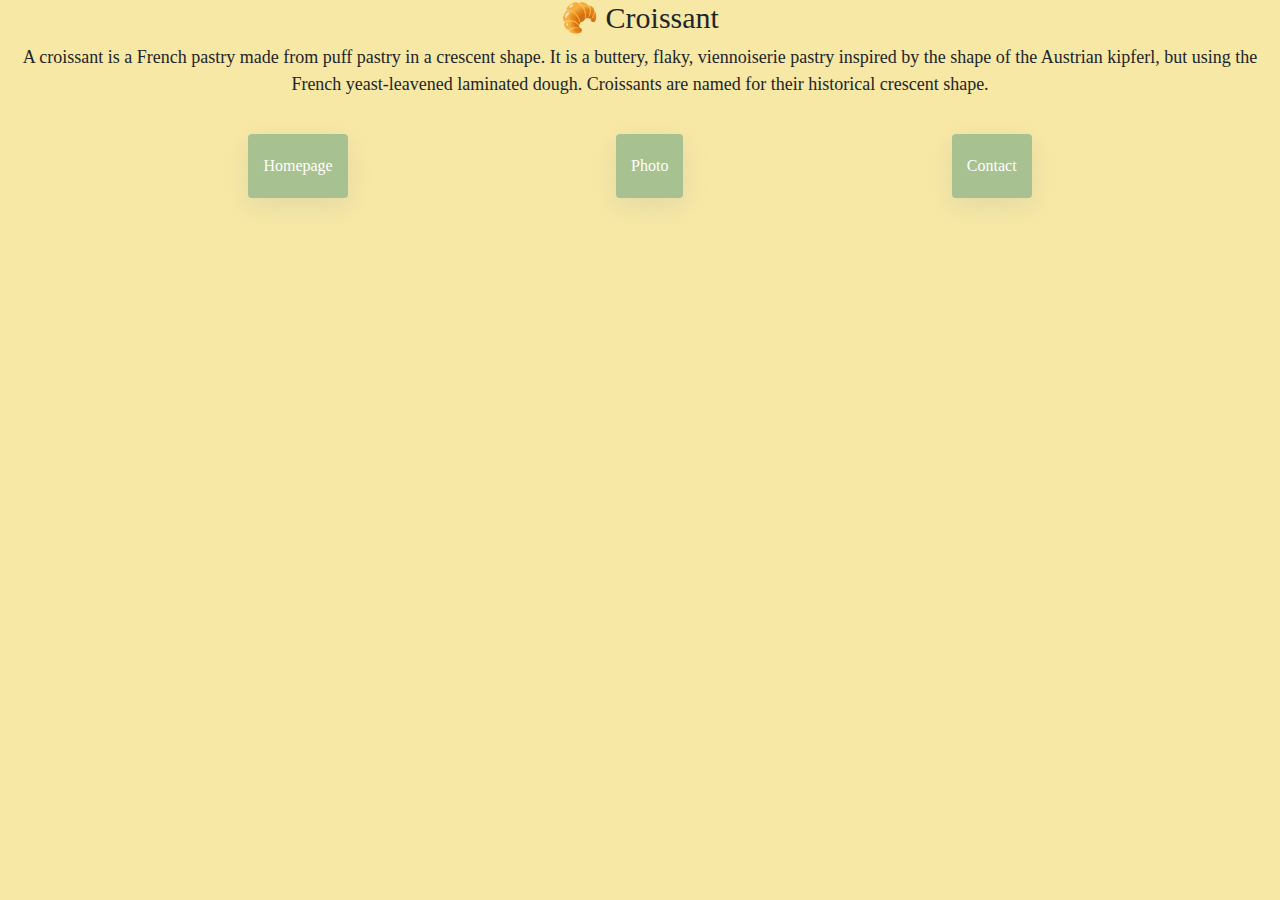
<file: index.html>
<!DOCTYPE html>
<html lang="en">
  <head>
    <meta charset="UTF-8" />
    <meta
      name="description"
      content="A brief history of the orgin of the French staple: Croissant"
    />
    <meta name="viewport" content="width=device-width, initial-scale=1.0" />
    <link
      href="https://cdn.jsdelivr.net/npm/bootstrap@5.3.3/dist/css/bootstrap.min.css"
      rel="stylesheet"
      integrity="sha384-QWTKZyjpPEjISv5WaRU9OFeRpok6YctnYmDr5pNlyT2bRjXh0JMhjY6hW+ALEwIH"
      crossorigin="anonymous"
    />
    <link rel="stylesheet" href="styles/app.css" />
    <title>History of Croissants -- Croissant.com</title>
  </head>
  <body>
    <h1>🥐 Croissant</h1>
    <p>
      A croissant is a French pastry made from puff pastry in a crescent shape.
      It is a buttery, flaky, viennoiserie pastry inspired by the shape of the
      Austrian kipferl, but using the French yeast-leavened laminated dough.
      Croissants are named for their historical crescent shape.
    </p>
    <div class="navigation-links">
      <a href="index.html" class="homepage" title="Homepage -- Croissant.com"
        >Homepage</a
      >
      <a
        href="photo.html"
        class="photo"
        title="The best Croissant -- Croissant.com"
        >Photo</a
      >
      <a
        href="contact.html"
        class="contact"
        title="Contact Page -- Croissant.com"
        >Contact</a
      >
    </div>
  </body>
</html>
</file>
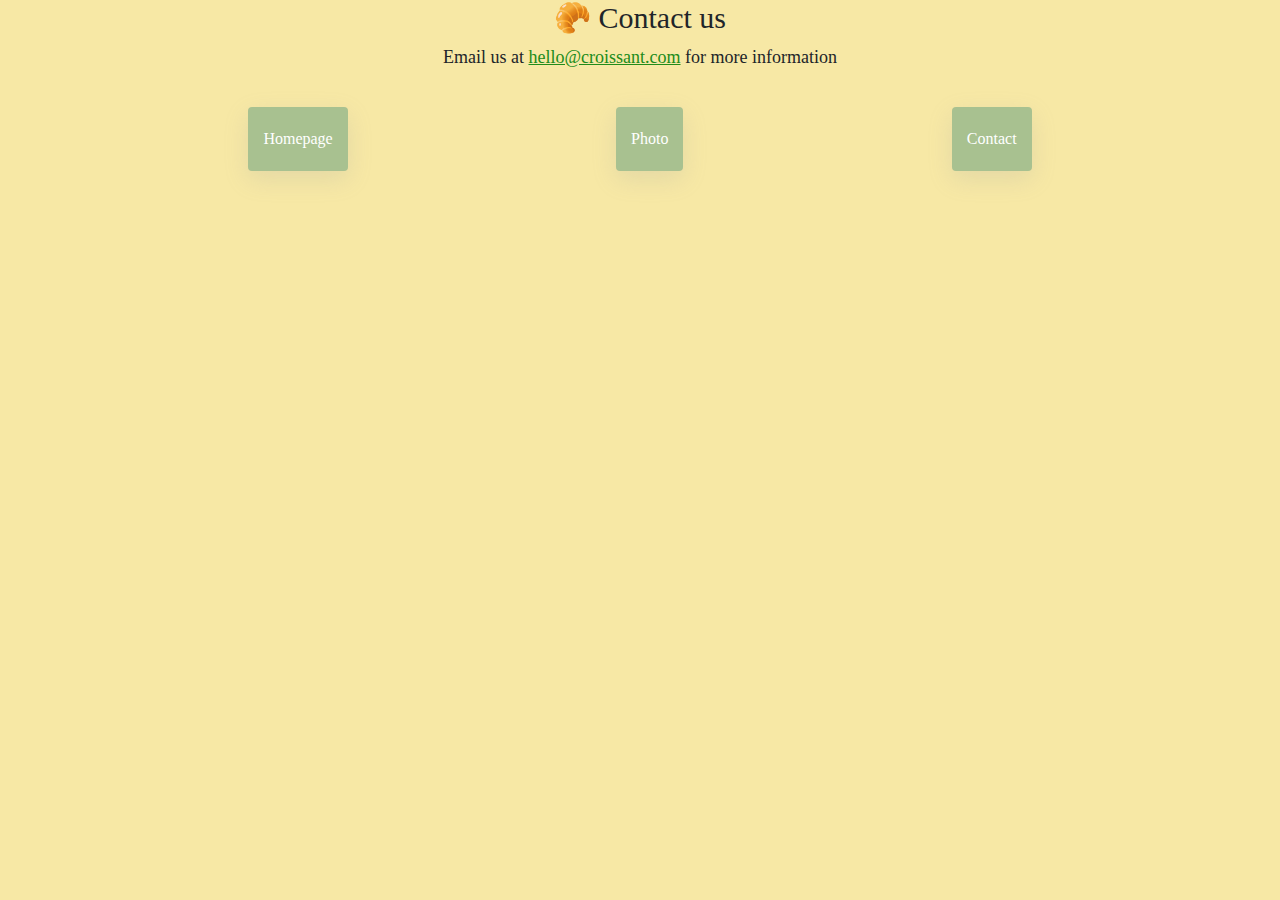
<file: contact.html>
<!DOCTYPE html>
<html lang="en">
  <head>
    <meta charset="UTF-8" />
    <meta
      name="description"
      content="For more information about the orign of the Croissant and where to find the nearest shop to you, email us."
    />
    <meta name="viewport" content="width=device-width, initial-scale=1.0" />
    <link
      href="https://cdn.jsdelivr.net/npm/bootstrap@5.3.3/dist/css/bootstrap.min.css"
      rel="stylesheet"
      integrity="sha384-QWTKZyjpPEjISv5WaRU9OFeRpok6YctnYmDr5pNlyT2bRjXh0JMhjY6hW+ALEwIH"
      crossorigin="anonymous"
    />
    <link rel="stylesheet" href="styles/app.css" />
    <title>Contact Croissant.com</title>
  </head>
  <body>
    <h1>🥐 Contact us</h1>
    <p>
      Email us at
      <a
        href="mailto:hello@croissant.com"
        title="Croissant.com professional email"
        class="email-link"
        >hello@croissant.com</a
      >
      for more information
    </p>
    <div class="navigation-links">
      <a href="index.html" class="homepage" title="Homepage -- Croissant.com"
        >Homepage</a
      >
      <a
        href="photo.html"
        class="photo"
        title="The best Croissant -- Croissant.com"
        >Photo</a
      >
      <a
        href="contact.html"
        class="contact"
        title="Contact Page -- Croissant.com"
        >Contact</a
      >
    </div>
  </body>
</html>
</file>
<file: styles/app.css>
body {
  background: #f7e8a5;
  font-family: Times, serif;
  font-weight: 700px;
}
h1,
p {
  text-align: center;
}
a {
  color: white;
}
.navigation-links {
  display: flex;
  justify-content: space-evenly;
}
.email-link {
  color: #218c1b;
}
.homepage,
.photo,
.contact {
  margin: 20px;
  border-radius: 4px;
  padding: 20px 15px;
  background: #a8c190;
  text-decoration: none;
  box-shadow: rgba(149, 157, 165, 0.2) 0px 8px 24px;
}
.homepage:hover,
.photo:hover,
.contact:hover {
  cursor: pointer;
  background: white;
  color: #a8c190;
}
.img-width {
  display: block;
  width: 900px;
  margin: 0 auto;
}
@media (max-width: 800px) {
  p {
    font-size: 14px;
  }
}
@media (min-width: 900px) {
  h1 {
    font-size: 30px;
  }
  p {
    font-size: 18px;
  }
}
</file>
